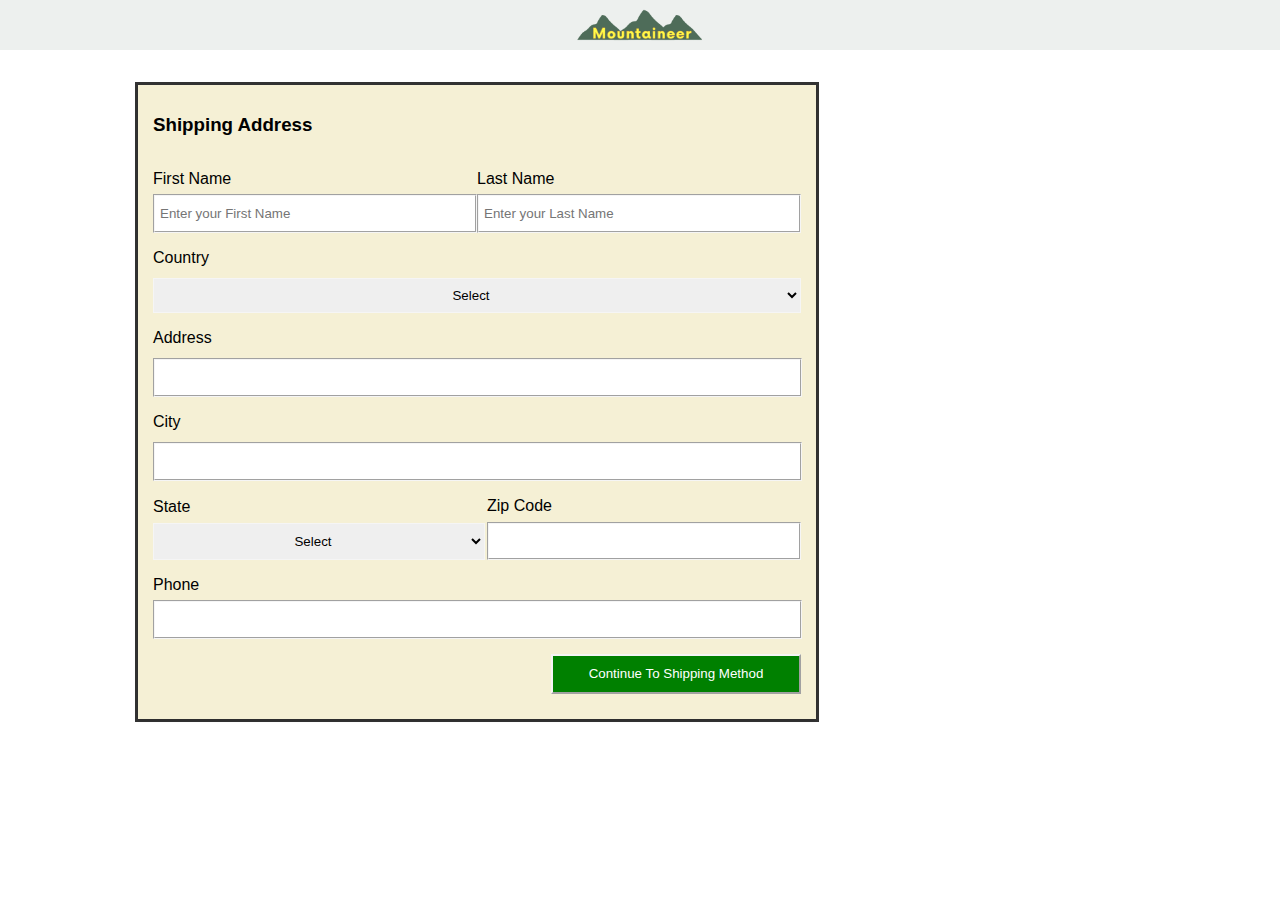
<file: Nitesh-Day-3/checkout.html>
<!DOCTYPE html>
<html lang="en">
<head>
    <meta charset="UTF-8">
    <meta http-equiv="X-UA-Compatible" content="IE=edge">
    <meta name="viewport" content="width=device-width, initial-scale=1.0">
    <title>Document</title>
    <link rel="stylesheet" href="./checkout.css">
</head>
<body>

    <div id="Checkout_Nav">

        <img src="./logoImage.png" alt="">

    </div>
    
    <div class="checkout_container">

        <div id="checkout_form">

            <h3>Shipping Address</h3>

            <div>

                <div>
                    <p>First Name</p>
                    <input type="text" placeholder="Enter your First Name" id="CustomerFName">
                </div>

                <div>
                    <p>Last Name</p>
                    <input type="text" placeholder="Enter your Last Name" id="CustomerLName">
                </div>
                
            </div>

            <div>
                <p>Country</p>
                <select name="Country_Name" id="Country_Name">
                    <option value="">Select</option>
                    <option value="India">India</option>
                    <option value="United State">United State</option>
                    <option value="Canada">Canada</option>
                    <option value="United Kingdom">United Kingdom</option>
                    <option value="Australia">Australia</option>
                    <option value="South Africa">South Africa</option>
                    <option value="Pakisthan">Pakisthan</option>
                </select>
                <p>Address</p>
                <input type="text" id="CustomerAddress">
                <p>City</p>
                <input type="text" id="CustomerCityName">
            </div>

            <div>

                <div>

                    <p>State</p>
                    <select name="State" id="State_Select">

                        <option value="">Select</option>
                        <option value="Rajasthan">Rajasthan</option>
                        <option value="Haryana">Haryana</option>
                        <option value="Punjab">Punjab</option>
                        <option value="Delhi">Delhi</option>
                        <option value="Mumbai">Mumbai</option>
                        <option value="Ontario">Ontario</option>
                        <option value="Alaska">Alaska</option>
                        <option value="California">California</option>
                        <option value="Scotland">Scotland</option>
                        <option value="Esteren Cap">Esteren Cap</option>
                        <option value="Lahore">Lahore</option>
                        <option value="Adelaide">Adelaide</option>
                       
                    </select>

                </div>

                <div>

                    <p>Zip Code</p>
                    <input type="number" id="CustomerZipCode">

                </div>

            </div>

            <div>
                <p>Phone</p>
                <input type="number" id="CustomerPhoneNumber">
            </div>

            <div>
                <button>Continue To Shipping Method</button>
            </div>

            <div class="PaymentSection">

                <!-- payment section -->



            </div>

        </div>

        <div id="Customer_Cart_items">

        </div>

    </div>


</body>
</html>

<script src="./checkout.js"></script>
</file>
<file: Nitesh-Day-3/checkout.css>
body {
    margin: 0;
    padding: 0;
    font-family: Montserrat-Web, Montserrat, -apple-system, BlinkMacSystemFont, San Francisco, Roboto, Segoe UI, Helvetica Neue, sans-serif; 
}

#Checkout_Nav{
    width: 100%;
    height: 50px;
    display: flex;
    justify-content: center;
    align-items: center;
    background-color: #edf0ee;
}

#Checkout_Nav > img{
    width: 10%;
}


.checkout_container{
    /* border: 2px solid red; */
    display: grid;
    grid-template-columns: 2fr 1fr;
    gap: 10px;
    margin: 25px auto;
    width: 80%;
    
}


#checkout_form{
    /* border: 2px dashed; */
    background-color:rgb(245, 240, 213);
    font-family: Arial, Helvetica, sans-serif;
    padding: 10px 15px;
    box-shadow: rgba(0, 0, 0, 0.16) 0px 1px 4px, rgb(51, 51, 51) 0px 0px 0px 3px;
    margin: 10px;
}

#checkout_form > div:nth-child(2){
    display: flex;
    justify-content: space-between;
    align-items: center;
    margin: auto;
    width: 100%;
    /* border: 2px solid red; */
}

#checkout_form > div:nth-child(2) input{
    width: 310px;
    height: 25px;
    border-style: groove;
    border-color: whitesmoke;
    padding: 5px;
    margin-top: -10px;
}

#checkout_form > div:nth-child(3){
    /* border: 2px solid green; */
    margin: auto;
    width: 100%;
}

#checkout_form > div:nth-child(3) > input{
    width: 98%;
    height: 25px;
    border-style: groove;
    border-color: whitesmoke;
    padding: 5px;
    margin-top: -5px;
}

#checkout_form > div:nth-child(3) > select{
    width: 100%;
    height: 35px;
    border-style: groove;
    border-color: whitesmoke;
    padding: 5px;
    margin-top: -5px;
    text-align: center;
}

#checkout_form > div:nth-child(4){
    display: flex;
    justify-content: space-between;
    align-items: center;
    margin: auto;
    /* border: 2px dashed; */
    width: 100%;
    
}

#checkout_form > div:nth-child(4) input{
    width: 300px;
    height: 24px;
    border-style: groove;
    border-color: whitesmoke;
    padding: 5px;
    margin-top: -10px;
}

#checkout_form > div:nth-child(4) select{
    width: 332px;
    height: 37px;
    border-style: groove;
    border-color: whitesmoke;
    padding: 5px;
    margin-top: -10px;
    text-align: center;
}

#checkout_form > div:nth-child(5){
    margin: auto;
    /* border: 2px dashed; */
    width: 100%;
}

#checkout_form > div:nth-child(5) > input{
    width: 98%;
    height: 25px;
    border-style: groove;
    border-color: whitesmoke;
    padding: 5px;
    margin-top: -10px;
}

#checkout_form > div:nth-child(6){
    margin: auto;
    /* border: 2px solid blue; */
    width: 100%;
}

#checkout_form > div:nth-child(6) > button{
    float: right;
    border-color: whitesmoke;
    color: white;
    background-color: green;
    font-family: Arial, Helvetica, sans-serif;
    padding: 5px;
    height: 40px;
    width: 250px;
    margin-top: 15px;
}
.PaymentSection{
    /* border: 2px solid red; */
    width: 100%;
    margin: 70px auto auto auto;
}

#PaymentOption{
    width: 100%;
    border-color: whitesmoke;
    color: white;
    background-color: gray;
    height: 30px;
    text-align: center;
    margin-top: -10px;
    font-size: 15px;
}

.PaymentSection > button{
    float: right;
    color: whitesmoke;
    border-color: whitesmoke;
    font-family: Arial, Helvetica, sans-serif;
    font-size: 15px;
    padding: 5px;
    height: 30px;
    width: 100px;
    background-color: orangered;
    margin-top: 10px;
    text-align: center;
}

#Customer_Cart_items{
    /* border: 2px solid blue; */
    display: flex;
    flex-direction: column;
    width: 100%;
    margin-top: 2px;
    /* height:fit-content; */
}

#Customer_Cart_items > div{
    display: flex;
    justify-content: center;
    align-items: center;
    width: 100%;
    /* border: 2px solid red; */
    box-shadow: rgba(0, 0, 0, 0.16) 0px 1px 4px, rgb(51, 51, 51) 0px 0px 0px 3px;
    margin: 7px auto;
}

#Customer_Cart_items > div img{
    width: 100px;
    height: 100px;
}

#Customer_Cart_items > div > div:nth-child(1){
    width: 40%;
    /* border:2px dashed; */

}

#Customer_Cart_items > div > div:nth-child(2){
    display: flex;
    flex-direction: column;
    width: 100%;
    /* border: 2px solid red; */
    padding-left: 2px;
}

#Customer_Cart_items > div > div:nth-child(2) > p{
    margin: 2px;
    
}


#Customer_Cart_items  > p{
    padding: 10px;
    font-weight: bold;
    box-shadow: rgba(0, 0, 0, 0.16) 0px 1px 4px, rgb(51, 51, 51) 0px 0px 0px 3px;
}

#Customer_Cart_items  > p > span{
    font-weight: bold;
    float: right;
}

#coupon_box{
    width: 150px;
    height: 20px;
    padding: 5px;
    border-color: whitesmoke;
}

#discount_reward{
    margin-left: 10px;
    border-color: whitesmoke;
    color: green;
    padding: 2px;
    height: 25px;
    width: 100px;
}

#Special_Code{
    color: red;
}
</file>
